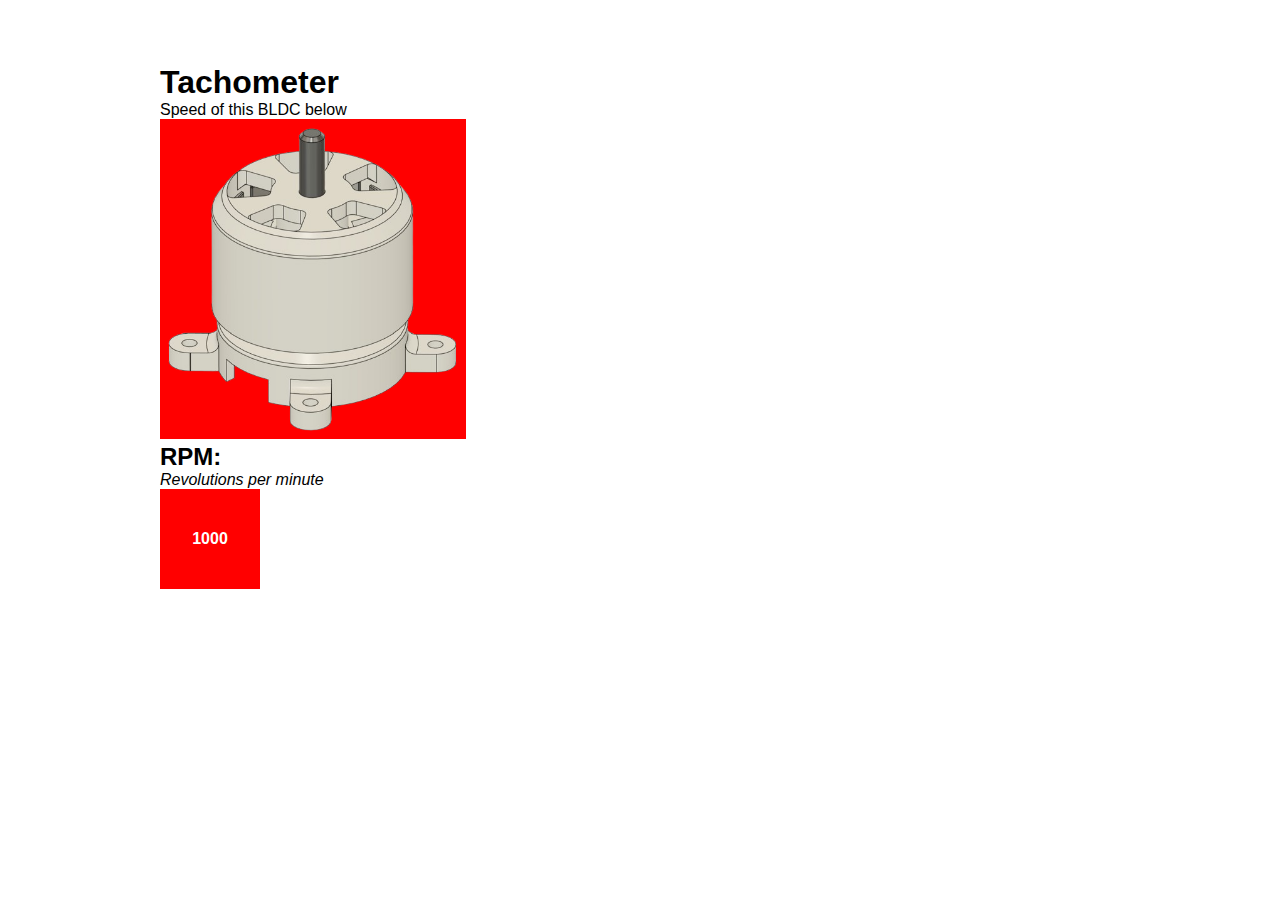
<file: site/src/index.html>
<!doctype html>
<html>
    <head>
        <meta charset="UTF-8" />
        <meta name="viewport" content="width=device-width, initial-scale=1.0" />
        <title>Tachometer</title>
        <link rel="stylesheet" href="styles.css" />
    </head>
    <body>
        <h1>Tachometer</h1>
        <p>Speed of this BLDC below</p>
        <img alt="bldc" src="/site/public/bldc.png" style="height:20rem;width:auto;background-color:red;" />

        <h2>RPM:</h2>
        <p><i>Revolutions per minute</i></p>
        <div style="width:100px; height:100px; background-color:red; display:flex; align-items:center; justify-content:center;">
            <h4 style="color:white;">1000</h4>
        </div>
        <!-- TODO: make graph -->

        <!-- add live rpm too -->
        

    </body>
</html>
</file>
<file: site/src/styles.css>
* {
    margin: 0;
    padding: 0;
}
body {
    background-color: white;
    font-family: sans-serif;
    width:100%;
    height:100%;
    padding:4rem 10rem;
}
</file>
